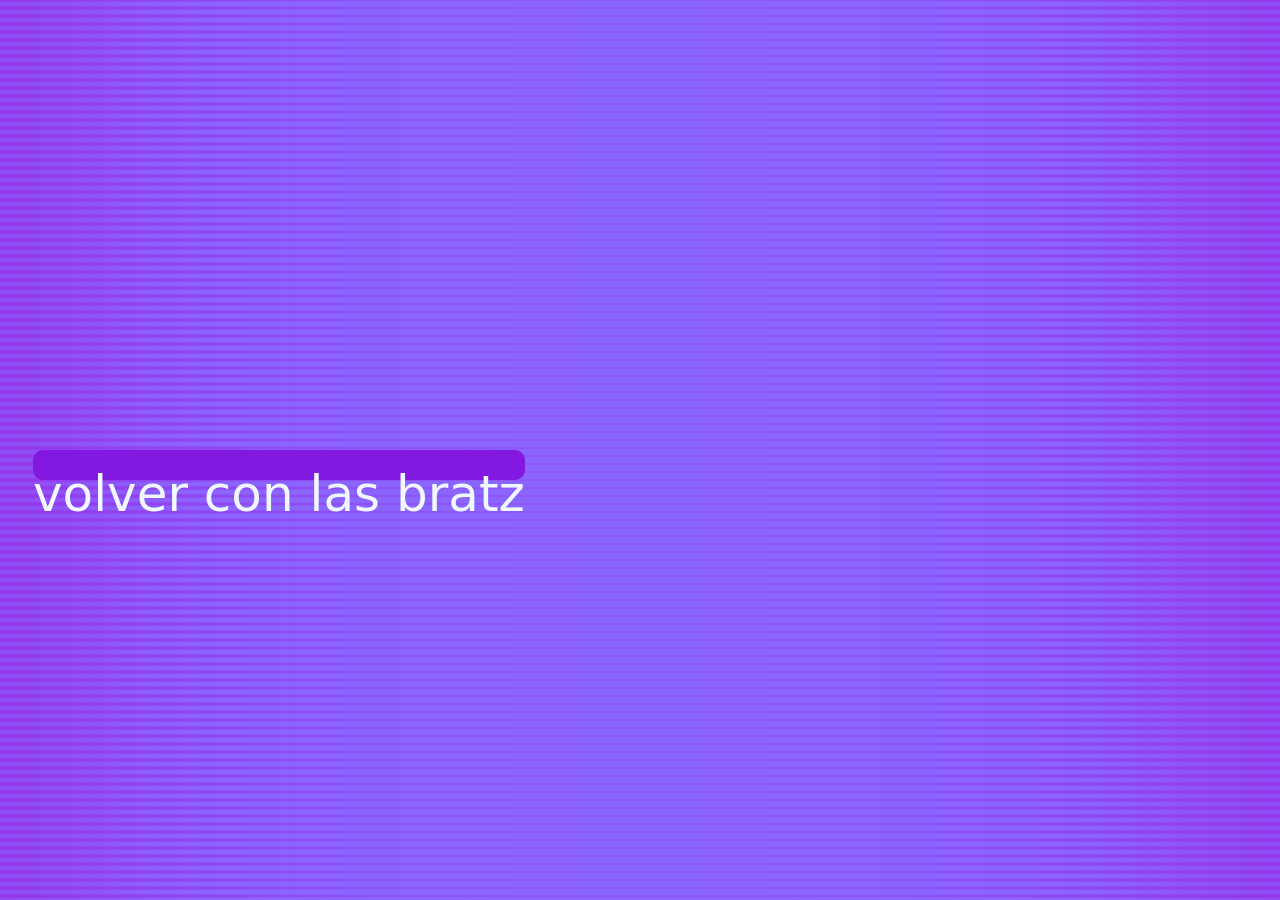
<file: paginaBratz.html>
<!DOCTYPE html>
<html lang="en">
<head>
    <link rel="stylesheet" href="paginsBratz.css">
    <meta charset="UTF-8">
    <meta name="viewport" content="width=device-width, initial-scale=1.0">
    <script src="Bratzscript.js" defer></script>
    <title>página 2</title>
</head>
<body>
    <a href="index.html">volver con las bratz</a>

    <audio id="popupSound" src="audios/Popup.mp3">
</audio>
    
    
</body>
</html>
</file>
<file: paginsBratz.css>
body {
    background: radial-gradient(var(--doll4), var(--doll4), var(--doll6));
    
    
}

:root {
    --doll4: #8A66FF;
    --doll5: #633C96;
    --doll6: #972CE6;
}


h1 {

    position: absolute;
    font-size: 200px;
    font-family: "UnifrakturMaguntia";
    color: rgb(236, 82, 166);
    top: 20vh;
    left: 20vw;
    
    
}

h1:hover {
    color: #A11346;
    
   
    
}

a {
    position: absolute;
    font-size: 300%;
    background-color: #8319e0;
    color: aliceblue;
    font-family: "Frijole", system-ui;
    text-decoration: none;
    border-radius: 10%;
    top: 50px;
    left: 33px;
}

a:visited, a:active {
    color: aliceblue;
}


.popup {
    position: fixed;
    min-width: 200px;
    max-width: 300px;

    /* Estilo retro */
    background-image: linear-gradient(to bottom, #ffffff, #e6e6ff);
    border: 3px ridge #d4d0c8;
    border-radius: 6px;

    padding: 15px 20px;
    font-family: "Comic Sans MS", "Arial", sans-serif;
    font-size: 18px;
    color: #000080;

    box-shadow: 6px 6px 0px rgba(0, 0, 0, 0.45);
    text-shadow: 0px 0px 6px #ff00ff, 0px 0px 10px #00ccff;

    pointer-events: none;
    z-index: 9999;

    animation: popup2000 0.25s cubic-bezier(0.17, 0.89, 0.32, 1.28);
}

@keyframes popup2000 {
    0% { transform: scale(0.4) rotate(-3deg); opacity: 0; }
    100% { transform: scale(1) rotate(0); opacity: 1; }
}

a {
    display: block;
    font-size: clamp(1rem, 4vw, 50px);
    background-color: #8319e0;
    text-decoration: none;
    color: aliceblue;
    font-family: "Frijole", system-ui;
    padding: 15px 0px;
    border-radius: 10px;
    margin: 400px auto;
    text-align: center;
    transition: all 0.3s ease;
    bottom: 600px;
}

a:hover {
    background-color: rgb(132, 45, 172);
    transform: scale(1.05);
}

a:visited, a:active {
    color: rgb(176, 206, 232);
}
</file>
